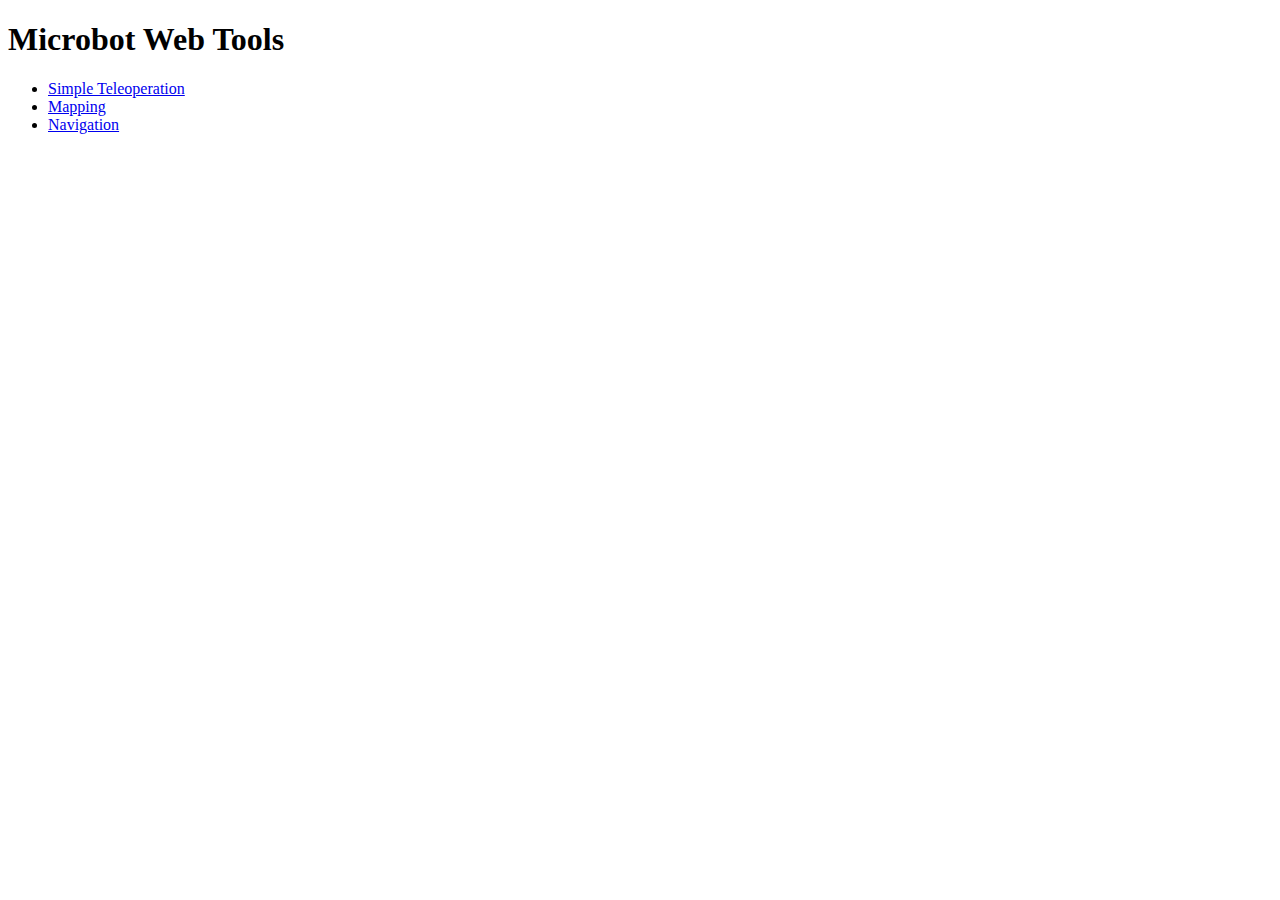
<file: www/index.html>
<!DOCTYPE html>
<html>

<head>
  <meta charset="utf-8" />
  <title>Microbot Web Tools</title>
</head>

<body>
  <h1>Microbot Web Tools</h1>
  <ul>
    <li><a href="./teleop_simple.html">Simple Teleoperation</a></li>
    <li><a href="./teleop_mapping.html">Mapping</a></li>
    <li><a href="./teleop_navigation.html">Navigation</a></li>
  </ul>
</body>

</html>
</file>
